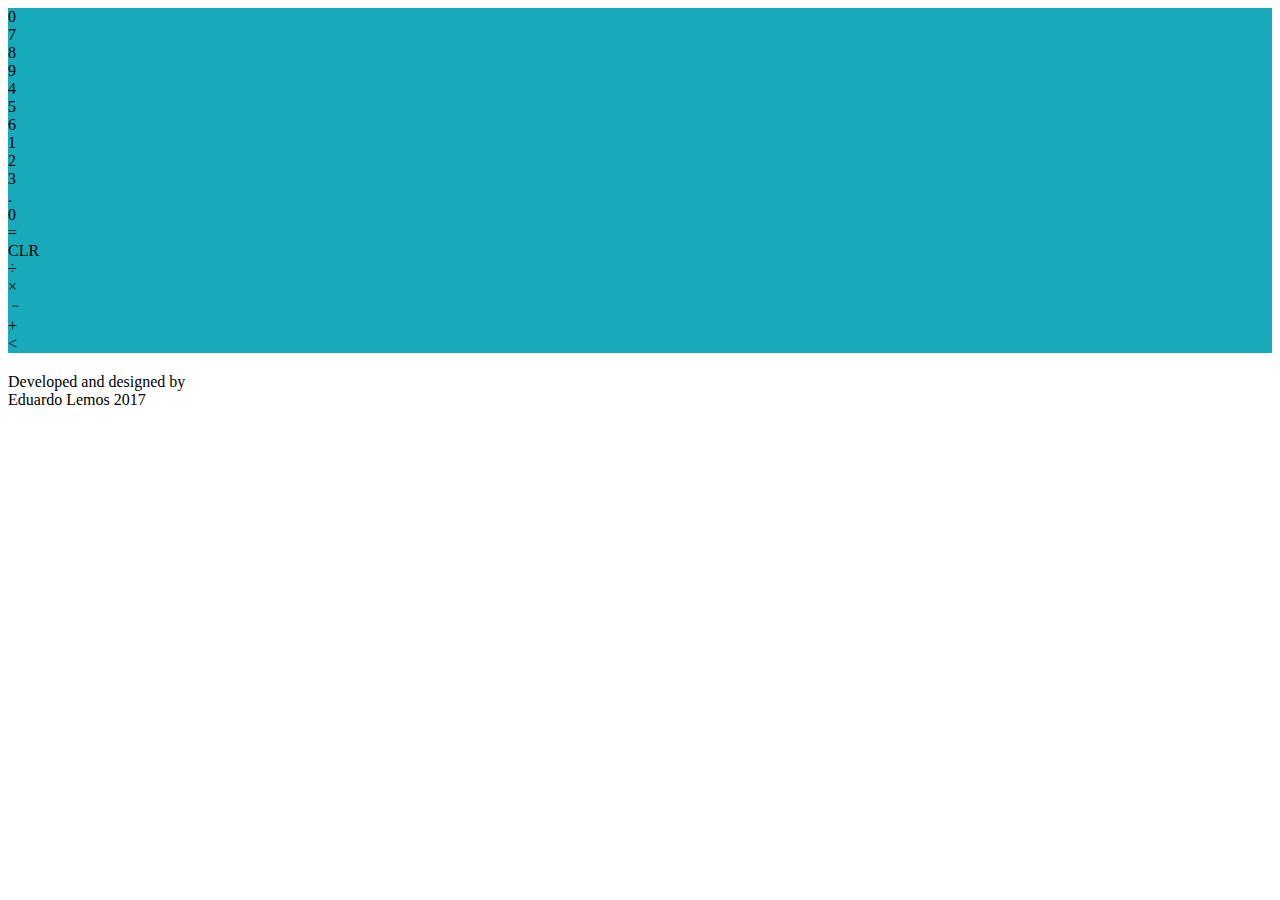
<file: index.html>
<html>
<head>
  <meta charset = "utf-8">
  <meta name="author" content="Eduardo Lemos">
  <title>Calculator</title>
  <!-- stylesheets -->
  <link rel="stylesheet" href="./css/index.css">
</head>
<!--body start-->
  <body>
    <div class="wrapper">
      <div class="display">
        <div class="expression"></div>
        <div class="result">0</div>
      </div>

      <div class="pad">
        <div class="basic-pad">
          <div class="numpad button">
            <div class="row">
              <div class="button number">7</div>
              <div class="button number">8</div>
              <div class="button number">9</div>
            </div>

            <div class="row">
              <div class="button number">4</div>
              <div class="button number">5</div>
              <div class="button number">6</div>
            </div>

            <div class="row">
              <div class="button number">1</div>
              <div class="button number">2</div>
              <div class="button number">3</div>
            </div>

            <div class="row">
              <div class="button number dot">.</div>
              <div class="button number zero-btn">0</div>
              <div class="button operator">=</div>
            </div>
          </div>

          <div class="operators">
            <div id="del" class="button resetBtn">CLR</div>
            <div class="button operator">&divide</div>
            <div class="button operator">&times</div>
            <div class="button operator">&#65123;</div>
            <div class="button operator">&#43;</div>
          </div>
        </div>
        <div class="right-pad"><</div>
      </div>
    </div>

    <footer class="footer">
      <div class="footer--catchphrase">Developed and designed by</div>
      <div class="footer--name">Eduardo Lemos 2017</div>
    </footer>
    <!-- Scripts -->
    <script src="./js/calculator.js"></script>
  </body>
</html>
</file>
<file: css/index.css>
// Global
body {
  margin: auto;
}

.wrapper {
  background-color: #16aabb;
}

#result {
  width: 250px;
  height: 55px;
  margin-left: auto;
  margin-right: auto;
  border: 2px solid;
  border-top-left-radius: 15em;
  border-top-right-radius: 15em;
  overflow: hidden;
  background-color: #222;
  box-shadow: 0 50px 100px rgba(50,50,93,.05), 0 15px 35px rgba(50,50,93,.1), 0 5px 15px rgba(0,0,0,.1);
}

#steps {
  font-size: 3em;
  color: #fff;
  background-color: #222;
  padding-left: 15em;
  padding-right: 5px;
  margin-right: 60px;
  float: right;
}

#calc-container {
  font-size: 5px;
  width: 250px;
  background-color: #2c3e50;
  padding-top: 10px;
  padding-bottom: 10px;
  margin-left: auto;
  margin-right: auto;
  border: 1px solid;
  border-bottom-left-radius: 10px;
  border-bottom-right-radius: 10px;
  box-shadow: 0 50px 100px rgba(50,50,93,.05), 0 15px 35px rgba(50,50,93,.1), 0 5px 15px rgba(0,0,0,.1);
}

a {
  width: 2.5vw;
  height: 2.5vw;
  margin-top: 2px;
  border: 2px solid;
}

.bigButton {
  width: 98px;
}

footer {
  margin-top: 20px;
}
</file>
